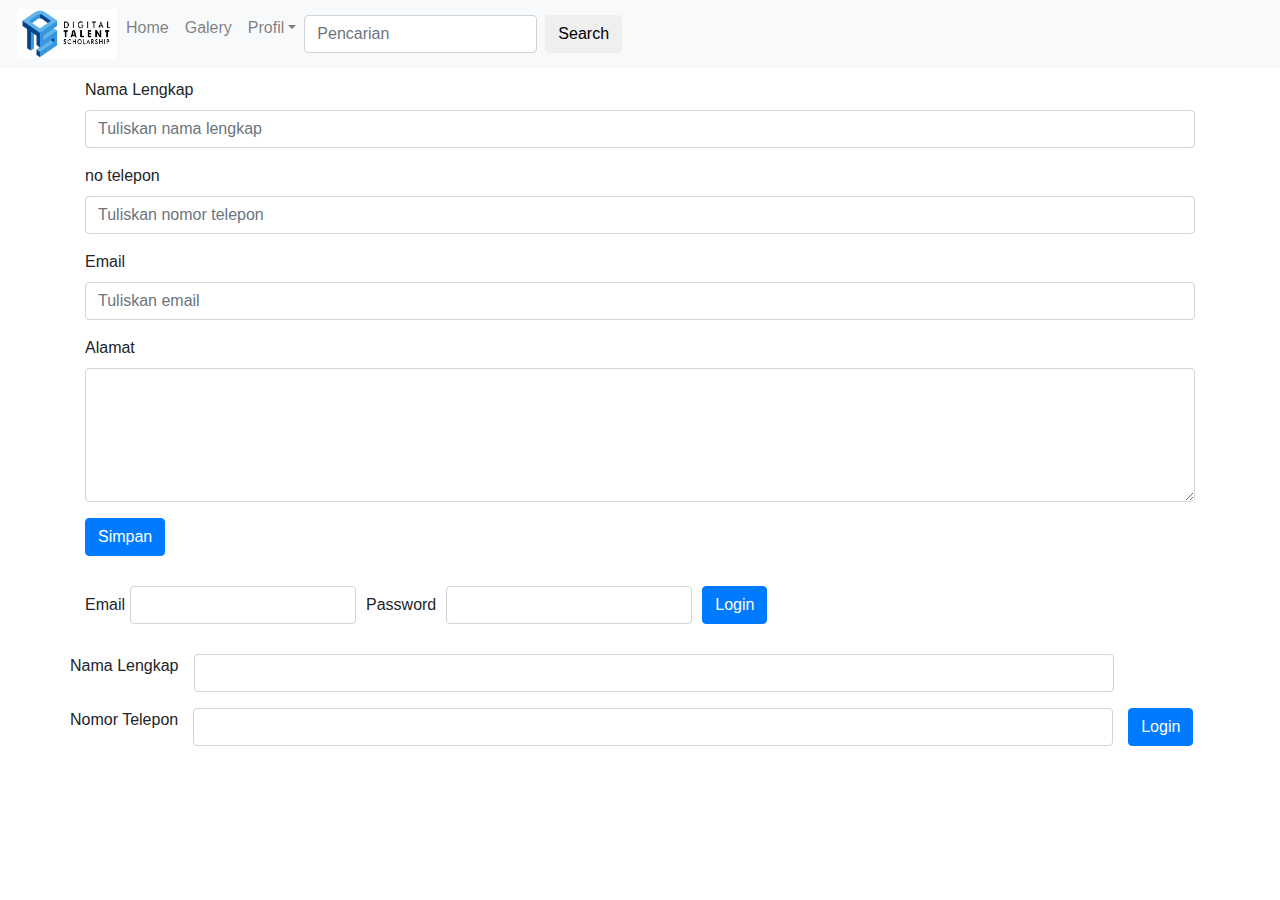
<file: index.html>
<!DOCTYPE html>
<html>
	<head>
		<title> Latihan bikin menu bootstrap </title>
		<link href="assets/bootstrap.css" rel="stylesheet">
		<script type="text/javascript" src="assets/jquery-2.1.1.js"></script>
		<script type="text/javascript" src="assets/bootstrap.js"></script>
	</head>
	<body>
		<nav class="navbar navbar-expand-lg navbar-light bg-light" >
		<!-- <a class="navbar-brand" href="/#">Latihan</a> -->
		<!-- <button class="navbar-toggler" type="button" data-toggle="collapse"> -->
		<button class="navbar-toggler" type="button" data-toggle="collapse"
			data-target="#navbarSupportContent"
			aria-controls="navbarSupportContent"
			aria-expand="false" aria-label="Toggle navigation">
			<span class="navbar-toggle-icon"></span>
		</button>
			<div class="collapse navbar-collapse">
				<ul class="navbar-nav">
					<li class="nav-item">
						<img class="image" border="0" src="assets/dts.png"
							width="100px" height="50px" style="margin: 1px; padding: 0px">
					</li class="nav-item">
					<li class="nav-item">
						<a class="nav-link" href="/"> Home</a>
					</li>
					<li class="nav-item">
						<a class="nav-link" href="galery.html">Galery</a>
					</li>
					<li class="nav-item dropdown">
					<a class="nav-link dropdown-toggle" href="#"
						role="button" data-toggle="dropdown" aria-haspopup="true" area-expand="false">Profil</a>
					<div class="dropdown-menu">
						<a class="dropdown-item" href="profil/visi.html">Visi dan Misi</a>
						<a class="dropdown-item" href="profil/tentang.html">Tentang Kami</a>
						<a class="dropdown-item" href="profil/kontak.html">Kontak</a>	
					</div>
				</li>
				<form class="form-inline my-2 my-lg-0">
					<input class="form-control mr-sm-2" type="search" 
					placeholder="Pencarian" area-label="Pencarian">
					<button class="btn btn-outline-succes my-2 my-sm-0"
					type="submit">Search</button>
				</form>
			</ul>
		</div>
	</nav>
	<div class="container">
	<form id="submitBerkas" style="padding-top: 10px;">
		<!-- nama
		no telepon
		email
		alamat -->	
		<div class="form-group">
			<label>Nama Lengkap</label>
			<input type="text" class="form-control"
			placeholder="Tuliskan nama lengkap">
		</div>
		<div class="form-group">
			<label>no telepon</label>
			<input type="number" class="form-control"
			placeholder="Tuliskan nomor telepon">
		</div>
		<div class="form-group">
			<label>Email</label>
			<input type="email" class="form-control"
			placeholder="Tuliskan email">
		</div>
		<div class="form-group">
			<label>Alamat</label>
			<textarea class="form-control" rows="5" placeholder="Tuliskan alamat lengkap"> </textarea>
		</div>
		<button type="submit" class="btn btn-primary">Simpan</button>
	</form>
	<form class="form-inline" id="formSatuBaris" style="padding-top: 30px;">
		<div class="form-group">
			<label style="padding-right: 5px;">Email </label>
			<input style="padding-right: 5px;" type="email" class="form-control">
		</div>
		<div class="form-group" style="padding-right: 10px">
			<label style="padding-left: 10px; padding-right: 10px">Password </label>
			<input style="padding-right: 25px;" type="password" class="form-control">
		</div>
		<button type="submit" class="btn btn-primary">Login</button>
	</form>
	<form class="form-horizontal" id="formHorizontal" style="padding-top: 30px;">
		<div class="form-group row">
			<label class="control-label" col-sm-2>Nama Lengkap</label>
			<div class="col-sm-10">
				<input type="text" class="form-control" >
			</div>
		</div>
		<div class="form-group row">
			<label class="control-label" col-sm-2>Nomor Telepon</label>
			<div class="col-sm-10">
				<input type="number" class="form-control" >
			</div>
			<button type="submit" class="btn btn-primary">Login</button>
	</form>
	</div>
</body>
</html>
</file>
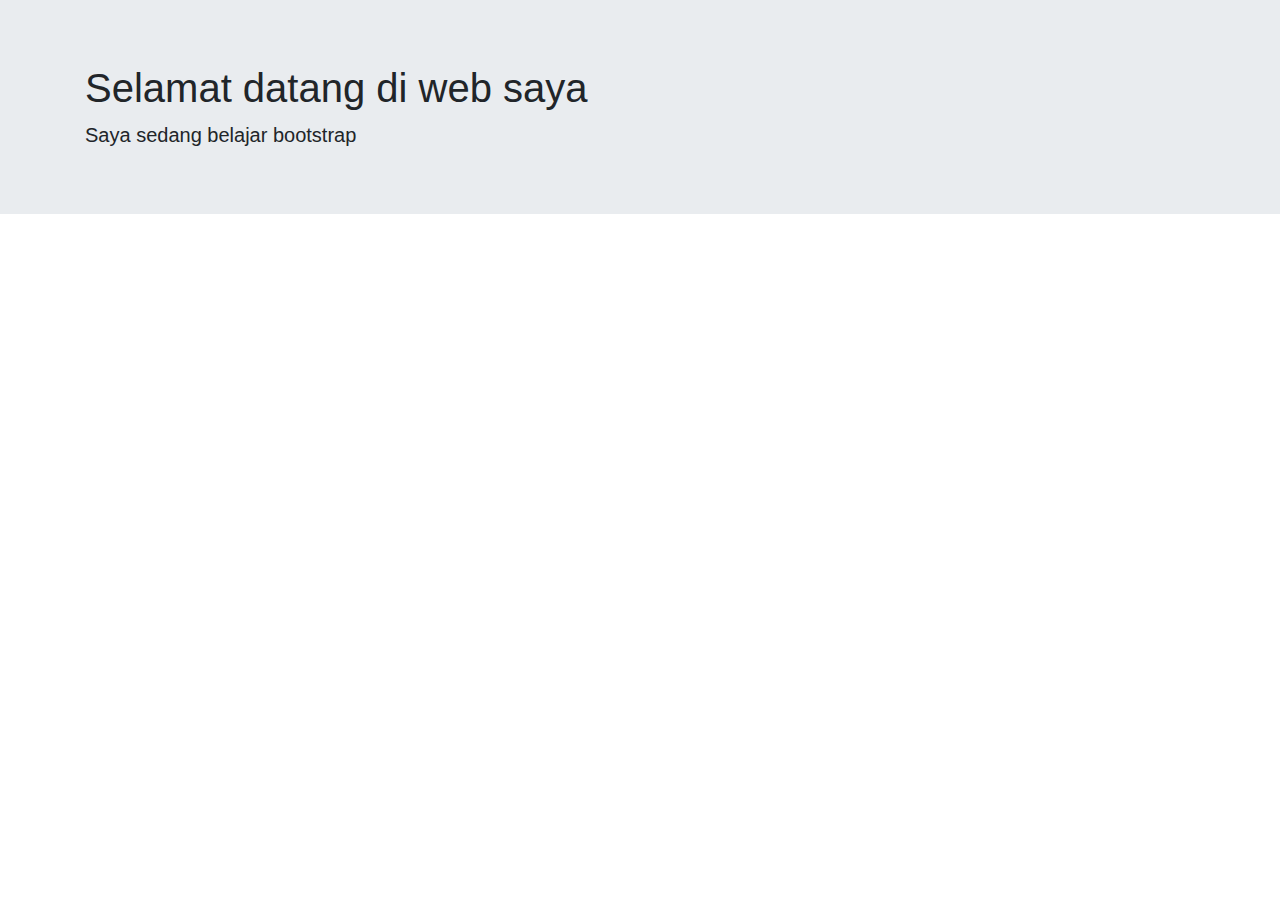
<file: bootstrap.html>
<html>
<head>
	<meta charset="utf-8"/>
	<meta name="viewport" content="width=device-width, initial-scale=1">
	<link rel="stylesheet" href="css/bootstrap.min.css"/>
</head>
<body>
	<header>
		<div class="jumbotron jumbotron-fluid">
			<div class="container">
				<div class="row">
					<div class="col">
						<h1> Selamat datang di web saya</h1>
						<div class="lead"> Saya sedang belajar bootstrap</div>
					</div>
				</div>
			</div>
		</div>
	</header>
	<script src="js/bootstrap.min.js"></script>
	</body>
</html>
</file>
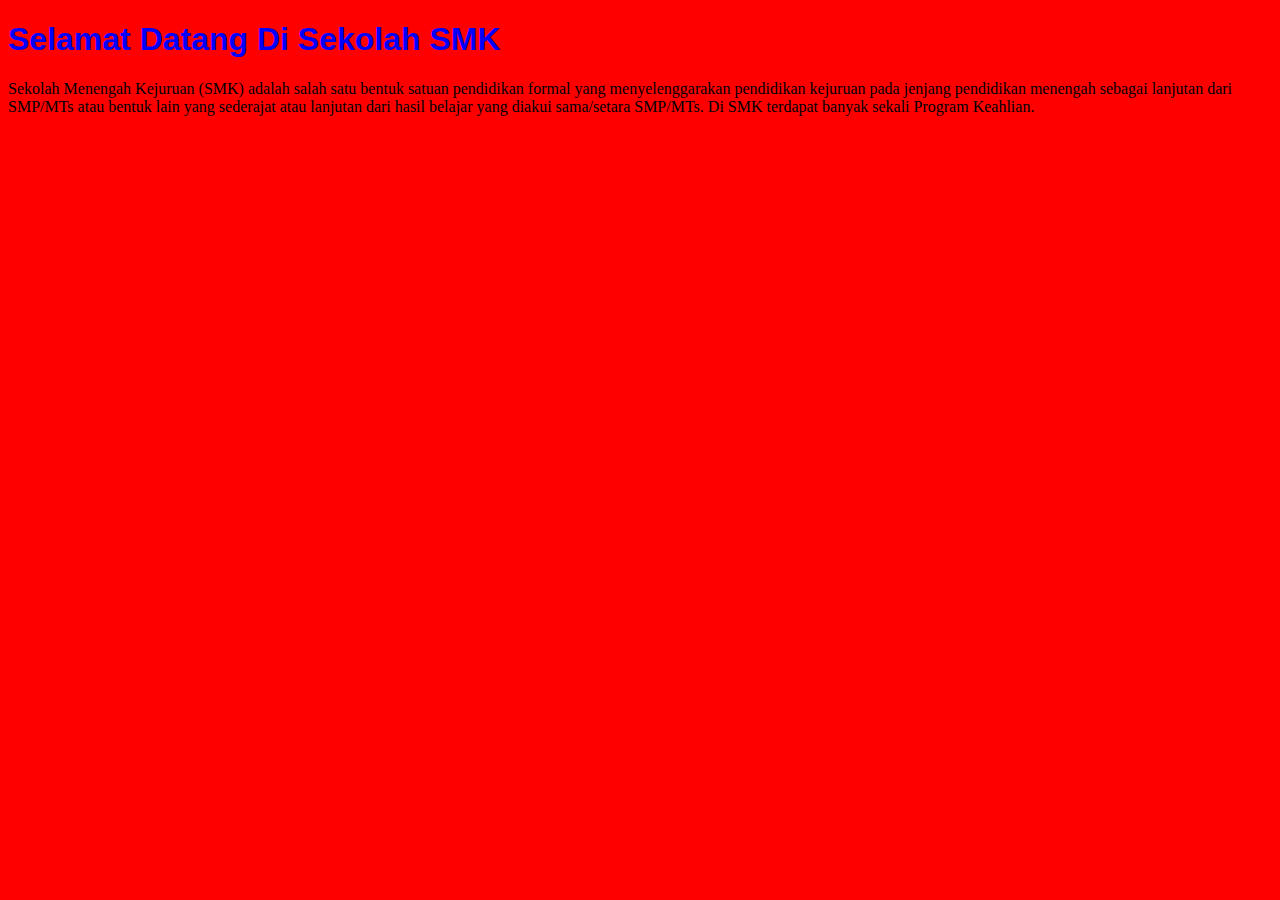
<file: hello world.html>
<!DOCTYPE html>
<html>
<head>
	<title> SEKOLAH SMK 1</title>
	<link rel="stylesheet" href="styles.css">
</head>
<body>
	<body bgcolor="red " >
		<h1>Selamat Datang Di Sekolah SMK</h1>
		<p>Sekolah Menengah Kejuruan (SMK) adalah salah satu bentuk satuan pendidikan formal yang menyelenggarakan pendidikan kejuruan pada jenjang pendidikan menengah sebagai lanjutan dari SMP/MTs atau bentuk lain yang sederajat atau lanjutan dari hasil belajar yang diakui sama/setara SMP/MTs. Di SMK terdapat banyak sekali Program Keahlian.</p>
</body>
</html>
</file>
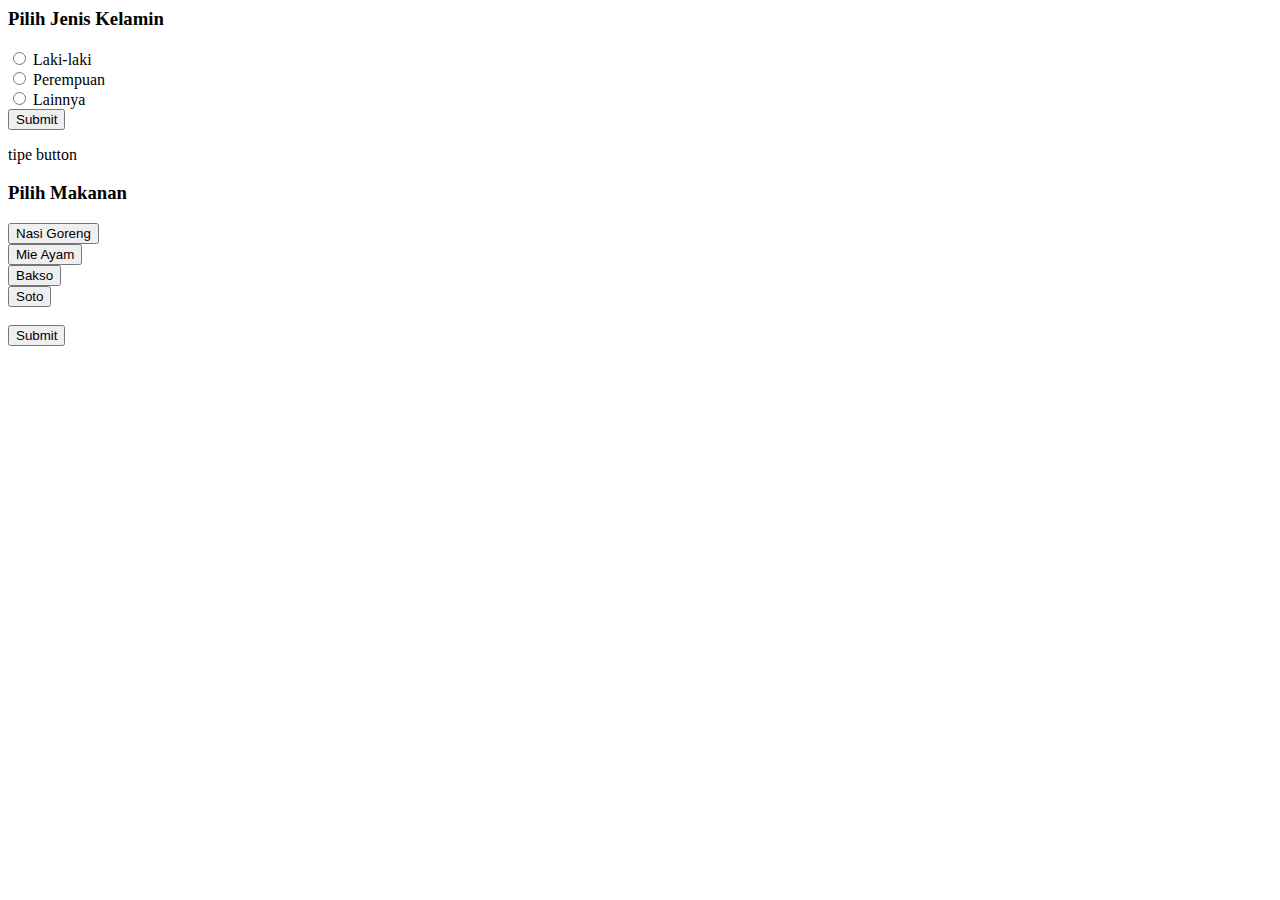
<file: Radio Button.html>
<html>
	<head>
		<title> Radio Button </title>
	</head>
	<body>
		<h3> Pilih Jenis Kelamin </h3>
		<form>
			<input type="radio" name="gender" value="Laki-laki"> Laki-laki<br>
			<input type="radio" name="gender" value="Perempuan"> Perempuan<br>
			<input type="radio" name="gender" value="Lainnya"> Lainnya<br>
			<input type="submit" value="Submit">
		</form>
		
		<p> tipe button</p>
		<h3> Pilih Makanan </h3>
		<form>
			<input type="button" value="Nasi Goreng"><br>
			<input type="button" value="Mie Ayam"><br>
			<input type="button" value="Bakso"><br>
			<input type="button" value="Soto"><br>
			<br>
			<input type="submit" value="Submit"><br>
		</form>
		
		
	</body>
</html>
</file>
<file: styles.css>
h1 {
	color: blue;
	font-family: arial;
	font-size: 20;
}
</file>
